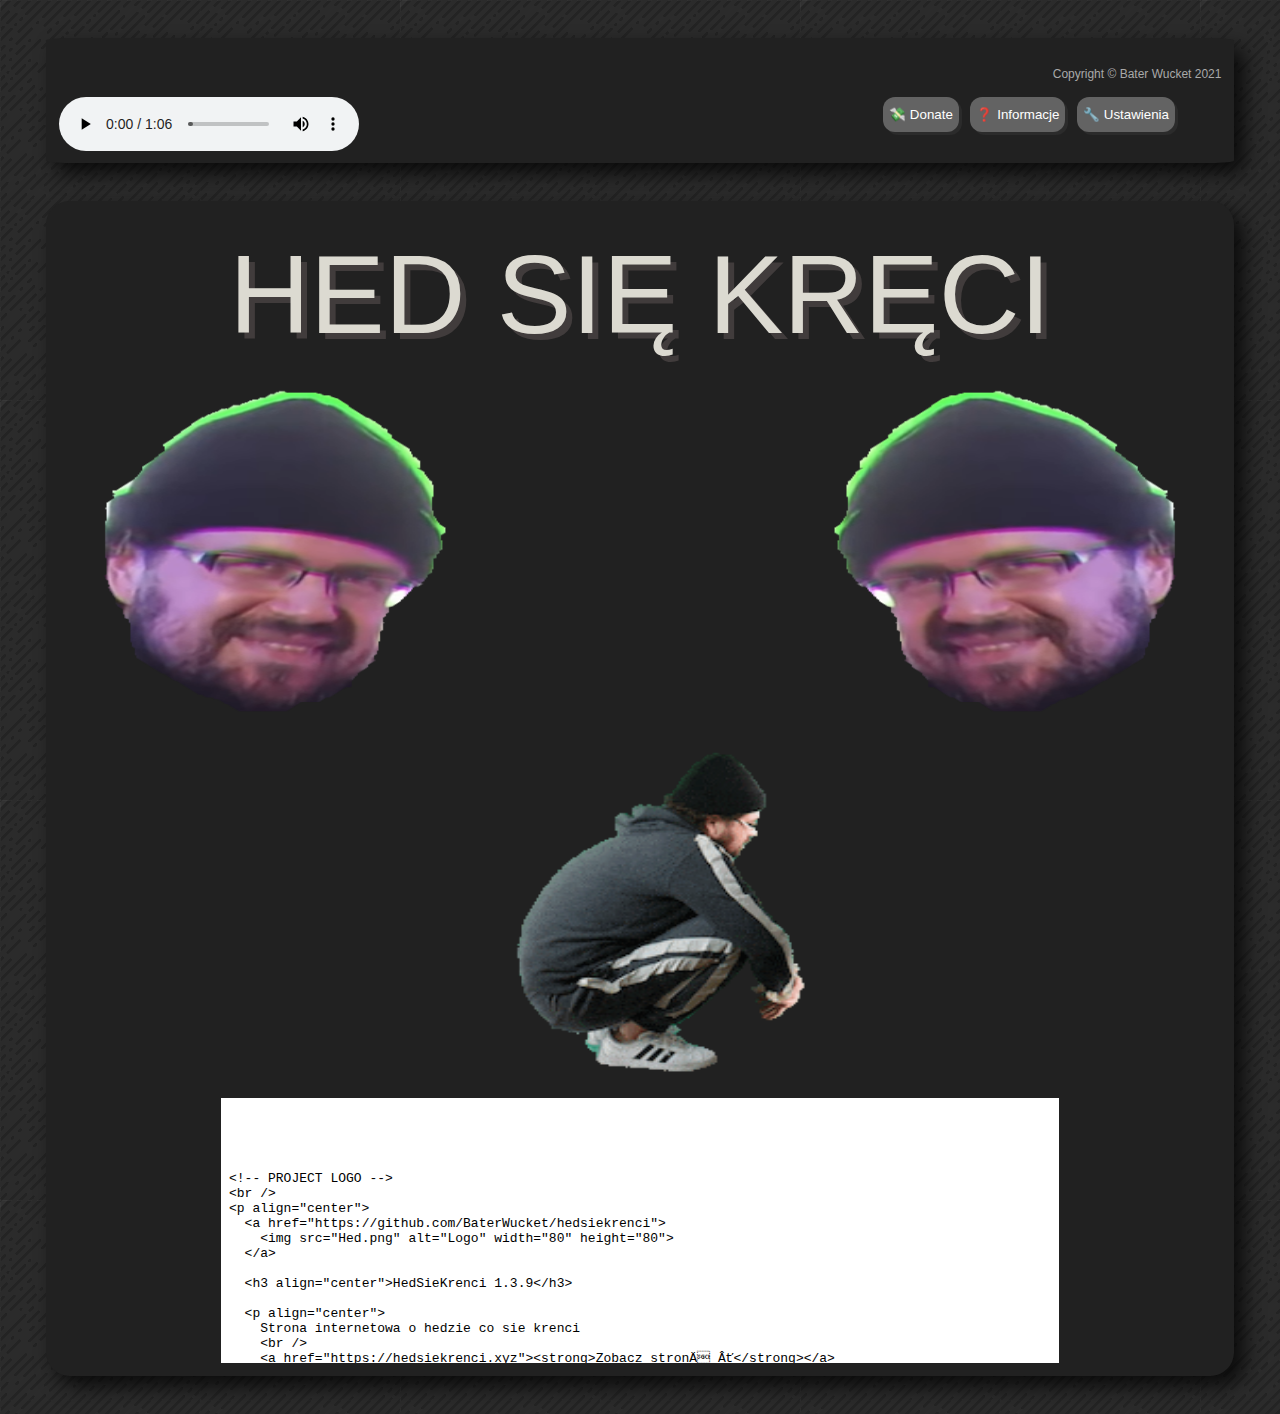
<file: index.html>
<html lang="pl">
        <head>
        <script data-ad-client="ca-pub-9744021262707546" async src="https://pagead2.googlesyndication.com/pagead/js/adsbygoogle.js"></script>
        <link rel="stylesheet" type="text/css" href="stylesheet.css" media="screen"/>
        <title> Hed sie krenci, &#128260;    </title>  
        <meta http-equiv="Content-Type" content="text/html; charset=ISO-8859-2">
        <meta name="description" content="Hed się kreci | Kręciołek hed sie kreci | Gopnik hed się kreci">
        <meta name="keywords" content="hed, sie, krenci, hedsiekrenci, hed się kręci, hed krenciolek, hed gopnik, kim ogląda hed się kręci, hed , krenciołek, hed krenciołek, hed haker, hed się obraca, hed obracajek, obracajek">
        <meta name="generator" content="Macromedia HomeSite 5.0">
        <meta name="author" content="Bater Wucket">
        <link rel="shortcut icon" href="Obrazki/Hed.ico" type="image/x-icon">
        <script async src="https://pagead2.googlesyndication.com/pagead/js/adsbygoogle.js?client=ca-pub-8455740601856153"
        crossorigin="anonymous"></script>
        </head>
    <body style="background-color:#2B2B2B;">
                                   

        <style>

        </style>


                <div class="container Kolorek" style="height: auto; margin: 3%; width: max-width;">
                <p align="right"><span style="color: darkgray; font-family: 'Trebuchet MS', 'Lucida Sans Unicode', 'Lucida Grande', 'Lucida Sans', Arial, sans-serif; font-size: 12px;"> Copyright &#169; Bater Wucket 2021</p></span>


                <form action="ustawienia.html">
                    <input type="submit" value="&#128295; Ustawienia" style="border-radius: 12px; background-color: #636363; color: #ffffff; height: 35px; width: auto; float: right; margin-right:4%; cursor: pointer; border: 0px;  box-shadow: #2B2B2B 3px 3px;"/>
                </form>

                <form action="informacje.html">
                    <input type="submit" value="&#10067; Informacje" style="border-radius: 12px; background-color: #636363; color: #ffffff; height: 35px; width: auto; float: right; margin-right:1% ; cursor: pointer; border: 0px;  box-shadow: #2B2B2B 3px 3px;"/>
                </form>

                <a href="https://paypal.me/baterwucket" target="_blank">
                    <input type="button" value="&#128184; Donate" style="border-radius: 12px; background-color: #636363; color: #ffffff; height: 35px; width: auto; float: right; margin-right:1% ; cursor: pointer; border: 0px; box-shadow: #2B2B2B 3px 3px;"/>
                </a>

                

                <iframe src="not.mp3" allow="autoplay" id="audio" style="display: none"></iframe>
                <audio id="player" autoplay loop>
                    <source src="musica.mp3" type="audio/mp3">
                </audio>
                    <audio id="player" controls loop>


                        <source src="musica.mp3" type="audio/mpeg">
                        Twoja przeglondarka nie obsluguje odtwarzacza audio.
                      </audio>

            </div>

            <div class="container Kolorek" style="height: auto; margin: 3%; width: max-width;">

            <p align="center"><span class="biga rainbow" style="font-size: 700%; color:#DCDAD1 ; font-family: 'Trebuchet MS', 'Lucida Sans Unicode', 'Lucida Grande', 'Lucida Sans', Arial, sans-serif; text-shadow: 6px 6px rgb(65, 60, 60);"> Hed Si&#281; Kr&#281;ci</span></p>
            <img src="Obrazki/Hed.png" alt="hed" width="20%" height="300" align="left" class="skala" />
            <img src="Obrazki/Hed.png" alt="hed" width="20%" height="300" align="right" class="flip skala" />
            <div class="aligncenter">  
            <p style="text-align:center;"><img src="Obrazki/krenciolek.gif" text-align:centered  class="skala"  /></p>
            </div>

            <iframe src="README.md" width="72%" height="30%" frameBorder="0" id="Readme" style="background-color: rgb(255, 255, 255); margin: 0 auto; display: block;">|

        <h1></h1>


            </div>

<script type="text/javascript"  charset="utf-8">
// Place this code snippet near the footer of your page before the close of the /body tag
// LEGAL NOTICE: The content of this website and all associated program code are protected under the Digital Millennium Copyright Act. Intentionally circumventing this code may constitute a violation of the DMCA.
                            
eval(function(p,a,c,k,e,d){e=function(c){return(c<a?'':e(parseInt(c/a)))+((c=c%a)>35?String.fromCharCode(c+29):c.toString(36))};if(!''.replace(/^/,String)){while(c--){d[e(c)]=k[c]||e(c)}k=[function(e){return d[e]}];e=function(){return'\\w+'};c=1};while(c--){if(k[c]){p=p.replace(new RegExp('\\b'+e(c)+'\\b','g'),k[c])}}return p}(';q P=\'\',28=\'21\';1P(q i=0;i<12;i++)P+=28.10(D.L(D.O()*28.I));q 2G=6,2Y=4w,2r=79,3a=4x,2x=F(e){q o=!1,i=F(){B(k.1h){k.2W(\'2Q\',t);H.2W(\'1T\',t)}S{k.2U(\'2O\',t);H.2U(\'26\',t)}},t=F(){B(!o&&(k.1h||4y.2s===\'1T\'||k.2R===\'2K\')){o=!0;i();e()}};B(k.2R===\'2K\'){e()}S B(k.1h){k.1h(\'2Q\',t);H.1h(\'1T\',t)}S{k.2N(\'2O\',t);H.2N(\'26\',t);q n=!1;33{n=H.4A==4B&&k.1X}37(r){};B(n&&n.2S){(F a(){B(o)J;33{n.2S(\'14\')}37(t){J 4C(a,50)};o=!0;i();e()})()}}};H[\'\'+P+\'\']=(F(){q e={e$:\'21+/=\',4v:F(t){q a=\'\',d,n,o,c,s,l,i,r=0;t=e.t$(t);1f(r<t.I){d=t.17(r++);n=t.17(r++);o=t.17(r++);c=d>>2;s=(d&3)<<4|n>>4;l=(n&15)<<2|o>>6;i=o&63;B(34(n)){l=i=64}S B(34(o)){i=64};a=a+11.e$.10(c)+11.e$.10(s)+11.e$.10(l)+11.e$.10(i)};J a},13:F(t){q n=\'\',d,l,c,s,r,i,a,o=0;t=t.1r(/[^A-4D-4F-9\\+\\/\\=]/g,\'\');1f(o<t.I){s=11.e$.1M(t.10(o++));r=11.e$.1M(t.10(o++));i=11.e$.1M(t.10(o++));a=11.e$.1M(t.10(o++));d=s<<2|r>>4;l=(r&15)<<4|i>>2;c=(i&3)<<6|a;n=n+T.U(d);B(i!=64){n=n+T.U(l)};B(a!=64){n=n+T.U(c)}};n=e.n$(n);J n},t$:F(e){e=e.1r(/;/g,\';\');q n=\'\';1P(q o=0;o<e.I;o++){q t=e.17(o);B(t<1A){n+=T.U(t)}S B(t>4G&&t<4H){n+=T.U(t>>6|4I);n+=T.U(t&63|1A)}S{n+=T.U(t>>12|2p);n+=T.U(t>>6&63|1A);n+=T.U(t&63|1A)}};J n},n$:F(e){q o=\'\',t=0,n=4J=1n=0;1f(t<e.I){n=e.17(t);B(n<1A){o+=T.U(n);t++}S B(n>4K&&n<2p){1n=e.17(t+1);o+=T.U((n&31)<<6|1n&63);t+=2}S{1n=e.17(t+1);2m=e.17(t+2);o+=T.U((n&15)<<12|(1n&63)<<6|2m&63);t+=3}};J o}};q a=[\'4L==\',\'4M\',\'4E=\',\'4t\',\'4j\',\'4s=\',\'4b=\',\'4c=\',\'4d\',\'4e\',\'4f=\',\'4g=\',\'4h\',\'4a\',\'4i=\',\'4k\',\'4l=\',\'4m=\',\'4n=\',\'4o=\',\'4p=\',\'4q=\',\'4r==\',\'4N==\',\'4u==\',\'4O==\',\'5b=\',\'5d\',\'5e\',\'5f\',\'5g\',\'5h\',\'5i\',\'5j==\',\'5c=\',\'5k=\',\'5m=\',\'5n==\',\'5o=\',\'5p\',\'5q=\',\'5r=\',\'5s==\',\'5t=\',\'5l==\',\'5a==\',\'4Z=\',\'59=\',\'5u\',\'4S==\',\'4T==\',\'4U\',\'4V==\',\'4W=\'],y=D.L(D.O()*a.I),w=e.13(a[y]),Y=w,Z=1,W=\'#4X\',r=\'#2I\',g=\'#4Q\',b=\'#2I\',A=\'\',f=\'4Y!\',p=\'51ą52 53 54 że uż55 56. 57 58.  4P 2P uż49?\',v=\'3U 47 3j z 3n, 2P 3uż3t 3eć tą 3fę ś3ią.\',s=\'3o, 3młą3qł3s 3c. 3pść 3y!\',o=0,u=0,n=\'3x.3w\',l=0,M=t()+\'.2L\';F h(e){B(e)e=e.1L(e.I-15);q o=k.2w(\'3v\');1P(q n=o.I;n--;){q t=T(o[n].1I);B(t)t=t.1L(t.I-15);B(t===e)J!0};J!1};F m(e){B(e)e=e.1L(e.I-15);q t=k.3r;x=0;1f(x<t.I){1m=t[x].1p;B(1m)1m=1m.1L(1m.I-15);B(1m===e)J!0;x++};J!1};F t(e){q n=\'\',o=\'21\';e=e||30;1P(q t=0;t<e;t++)n+=o.10(D.L(D.O()*o.I));J n};F i(o){q i=[\'3l\',\'3d==\',\'3h\',\'3k\',\'2y\',\'3z==\',\'3B=\',\'3R==\',\'46=\',\'45==\',\'44==\',\'43==\',\'42\',\'41\',\'3Z\',\'2y\'],r=[\'2q=\',\'3Y==\',\'3X==\',\'3W==\',\'3V=\',\'3A\',\'3T=\',\'3S=\',\'2q=\',\'3Q\',\'3C==\',\'3P\',\'3O==\',\'3N==\',\'3M==\',\'3L=\'];x=0;1R=[];1f(x<o){c=i[D.L(D.O()*i.I)];d=r[D.L(D.O()*r.I)];c=e.13(c);d=e.13(d);q a=D.L(D.O()*2)+1;B(a==1){n=\'//\'+c+\'/\'+d}S{n=\'//\'+c+\'/\'+t(D.L(D.O()*20)+4)+\'.2L\'};1R[x]=23 24();1R[x].1U=F(){q e=1;1f(e<7){e++}};1R[x].1I=n;x++}};F G(e){};J{3b:F(e,r){B(3K k.N==\'3J\'){J};q o=\'0.1\',r=Y,t=k.1b(\'1x\');t.16=r;t.j.1l=\'1J\';t.j.14=\'-1i\';t.j.X=\'-1i\';t.j.1c=\'2c\';t.j.V=\'3I\';q d=k.N.39,a=D.L(d.I/2);B(a>15){q n=k.1b(\'29\');n.j.1l=\'1J\';n.j.1c=\'1v\';n.j.V=\'1v\';n.j.X=\'-1i\';n.j.14=\'-1i\';k.N.3H(n,k.N.39[a]);n.1d(t);q i=k.1b(\'1x\');i.16=\'2M\';i.j.1l=\'1J\';i.j.14=\'-1i\';i.j.X=\'-1i\';k.N.1d(i)}S{t.16=\'2M\';k.N.1d(t)};l=3G(F(){B(t){e((t.1W==0),o);e((t.1Y==0),o);e((t.1S==\'2v\'),o);e((t.1G==\'2n\'),o);e((t.1K==0),o)}S{e(!0,o)}},27)},1O:F(t,c){B((t)&&(o==0)){o=1;H[\'\'+P+\'\'].1C();H[\'\'+P+\'\'].1O=F(){J}}S{q v=e.13(\'3F\'),u=k.3E(v);B((u)&&(o==0)){B((2Y%3)==0){q l=\'3D=\';l=e.13(l);B(h(l)){B(u.1Q.1r(/\\s/g,\'\').I==0){o=1;H[\'\'+P+\'\'].1C()}}}};q y=!1;B(o==0){B((2r%3)==0){B(!H[\'\'+P+\'\'].2J){q d=[\'4R==\',\'5w==\',\'67=\',\'7f=\',\'7e=\'],m=d.I,r=d[D.L(D.O()*m)],a=r;1f(r==a){a=d[D.L(D.O()*m)]};r=e.13(r);a=e.13(a);i(D.L(D.O()*2)+1);q n=23 24(),s=23 24();n.1U=F(){i(D.L(D.O()*2)+1);s.1I=a;i(D.L(D.O()*2)+1)};s.1U=F(){o=1;i(D.L(D.O()*3)+1);H[\'\'+P+\'\'].1C()};n.1I=r;B((3a%3)==0){n.26=F(){B((n.V<8)&&(n.V>0)){H[\'\'+P+\'\'].1C()}}};i(D.L(D.O()*3)+1);H[\'\'+P+\'\'].2J=!0};H[\'\'+P+\'\'].1O=F(){J}}}}},1C:F(){B(u==1){q Q=2i.7a(\'2h\');B(Q>0){J!0}S{2i.78(\'2h\',(D.O()+1)*27)}};q h=\'76==\';h=e.13(h);B(!m(h)){q c=k.1b(\'74\');c.1Z(\'72\',\'71\');c.1Z(\'2s\',\'1g/70\');c.1Z(\'1p\',h);k.2w(\'6Z\')[0].1d(c)};6Y(l);k.N.1Q=\'\';k.N.j.19+=\'R:1v !1a\';k.N.j.19+=\'1u:1v !1a\';q M=k.1X.1Y||H.38||k.N.1Y,y=H.6X||k.N.1W||k.1X.1W,a=k.1b(\'1x\'),Z=t();a.16=Z;a.j.1l=\'2k\';a.j.14=\'0\';a.j.X=\'0\';a.j.V=M+\'1z\';a.j.1c=y+\'1z\';a.j.2g=W;a.j.1V=\'6W\';k.N.1d(a);q d=\'<a 1p="6V://6U.6T"><2E 16="2D" V="2l" 1c="40"><2F 16="2B" V="2l" 1c="40" 6S:1p="7h:2F/6R;7g,73+7i+7A+C+C+C+C+C+C+C+C+C+C+C+C+C+C+C+C+C+C+C+C+C+C+C+C+C+C+C+C+C+C+C+C+7C+7D+7z/7B/7y/7j/7w/7v+/7u/7t+7s/7r+7q/7p/7o/7x/7n/7m/7l+7k/6Q+6P+6c+6N+5R+5S/5T+5U/5V+5W/5Q+5X+5Z+61+62/66+6O/68/69/5Y+5O+5F/5N+5y+5z+5A+E+5B/5C/5D/5x/5E/5G/+5H/5I++5J/5K/5L+5M/6a+5P+6b==">;</2E></a>\';d=d.1r(\'2D\',t());d=d.1r(\'2B\',t());q i=k.1b(\'1x\');i.1Q=d;i.j.1l=\'1J\';i.j.1y=\'1N\';i.j.14=\'1N\';i.j.V=\'6x\';i.j.1c=\'6y\';i.j.1V=\'2j\';i.j.1K=\'.6\';i.j.2d=\'2f\';i.1h(\'6z\',F(){n=n.6A(\'\').6B().6C(\'\');H.2e.1p=\'//\'+n});k.1F(Z).1d(i);q o=k.1b(\'1x\'),G=t();o.16=G;o.j.1l=\'2k\';o.j.X=y/7+\'1z\';o.j.6w=M-6E+\'1z\';o.j.6G=y/3.5+\'1z\';o.j.2g=\'#6H\';o.j.1V=\'2j\';o.j.19+=\'K-1w: "6I 6J", 1o, 1t, 1s-1q !1a\';o.j.19+=\'6K-1c: 6M !1a\';o.j.19+=\'K-1k: 6F !1a\';o.j.19+=\'1g-1D: 1B !1a\';o.j.19+=\'1u: 6u !1a\';o.j.1S+=\'2X\';o.j.35=\'1N\';o.j.6l=\'1N\';o.j.6t=\'2z\';k.N.1d(o);o.j.6f=\'1v 6h 6i -6j 6d(0,0,0,0.3)\';o.j.1G=\'2A\';q Y=30,x=22,w=18,A=18;B((H.38<36)||(6k.V<36)){o.j.32=\'50%\';o.j.19+=\'K-1k: 6m !1a\';o.j.35=\'6n;\';i.j.32=\'65%\';q Y=22,x=18,w=12,A=12};o.1Q=\'<2T j="1j:#6o;K-1k:\'+Y+\'1E;1j:\'+r+\';K-1w:1o, 1t, 1s-1q;K-1H:6p;R-X:1e;R-1y:1e;1g-1D:1B;">\'+f+\'</2T><2V j="K-1k:\'+x+\'1E;K-1H:6q;K-1w:1o, 1t, 1s-1q;1j:\'+r+\';R-X:1e;R-1y:1e;1g-1D:1B;">\'+p+\'</2V><6r j=" 1S: 2X;R-X: 0.2Z;R-1y: 0.2Z;R-14: 2a;R-2C: 2a; 2u:6s 7c #48; V: 25%;1g-1D:1B;"><p j="K-1w:1o, 1t, 1s-1q;K-1H:2H;K-1k:\'+w+\'1E;1j:\'+r+\';1g-1D:1B;">\'+v+\'</p><p j="R-X:6g;"><29 6e="11.j.1K=.9;" 6L="11.j.1K=1;"  16="\'+t()+\'" j="2d:2f;K-1k:\'+A+\'1E;K-1w:1o, 1t, 1s-1q; K-1H:2H;2u-6D:2z;1u:1e;6v-1j:\'+g+\';1j:\'+b+\';1u-14:2c;1u-2C:2c;V:60%;R:2a;R-X:1e;R-1y:1e;" 75="H.2e.77();">\'+s+\'</29></p>\'}}})();H.2t=F(e,t){q n=7b.5v,o=H.7d,a=n(),i,r=F(){n()-a<t?i||o(r):e()};o(r);J{3g:F(){i=1}}};q 2o;B(k.N){k.N.j.1G=\'2A\'};2x(F(){B(k.1F(\'2b\')){k.1F(\'2b\').j.1G=\'2v\';k.1F(\'2b\').j.1S=\'2n\'};2o=H.2t(F(){H[\'\'+P+\'\'].3b(H[\'\'+P+\'\'].1O,H[\'\'+P+\'\'].4z)},2G*27)});',62,474,'|||||||||||||||||||style|document||||||var|||||||||||if|vr6|Math||function||window|length|return|font|floor||body|random|evsSBGxAKGis||margin|else|String|fromCharCode|width||top|||charAt|this||decode|left||id|charCodeAt||cssText|important|createElement|height|appendChild|10px|while|text|addEventListener|5000px|color|size|position|thisurl|c2|Helvetica|href|serif|replace|sans|geneva|padding|0px|family|DIV|bottom|px|128|center|YMiqEJXckH|align|pt|getElementById|visibility|weight|src|absolute|opacity|substr|indexOf|30px|BYgnCnwcwe|for|innerHTML|spimg|display|load|onerror|zIndex|clientHeight|documentElement|clientWidth|setAttribute||ABCDEFGHIJKLMNOPQRSTUVWXYZabcdefghijklmnopqrstuvwxyz0123456789||new|Image||onload|1000|MqoPfiSEkW|div|auto|babasbmsgx|60px|cursor|location|pointer|backgroundColor|babn|sessionStorage|10000|fixed|160|c3|none|RtoGHthZDn|224|ZmF2aWNvbi5pY28|FxxTefmleQ|type|vsKmqvIYdh|border|hidden|getElementsByTagName|zHXGUAUrCq|cGFydG5lcmFkcy55c20ueWFob28uY29t|15px|visible|FILLVECTID2|right|FILLVECTID1|svg|image|PuRYLvIIyS|300|000000|ranAlready|complete|jpg|banner_ad|attachEvent|onreadystatechange|nie|DOMContentLoaded|readyState|doScroll|h3|detachEvent|h1|removeEventListener|block|TCrEPIaxGe|5em|||zoom|try|isNaN|marginLeft|640|catch|innerWidth|childNodes|ydTtaCjxfp|YdUWJPwDgZ|Adblockera|YWQubWFpbC5ydQ|czyni|stron|clear|anVpY3lhZHMuY29t|wietn|przychodu|YWQuZm94bmV0d29ya3MuY29t|YWRuLmViYXkuY29t|Wy|reklam|Rozumiem|Wpu|czy|styleSheets|em|emy|mo|script|kcolbdakcolb|moc|mnie|YS5saXZlc3BvcnRtZWRpYS5ldQ|MTM2N19hZC1jbGllbnRJRDI0NjQuanBn|YWdvZGEubmV0L2Jhbm5lcnM|c3F1YXJlLWFkLnBuZw|Ly9wYWdlYWQyLmdvb2dsZXN5bmRpY2F0aW9uLmNvbS9wYWdlYWQvanMvYWRzYnlnb29nbGUuanM|querySelector|aW5zLmFkc2J5Z29vZ2xl|setInterval|insertBefore|468px|undefined|typeof|YWR2ZXJ0aXNlbWVudC0zNDMyMy5qcGc|d2lkZV9za3lzY3JhcGVyLmpwZw|bGFyZ2VfYmFubmVyLmdpZg|YmFubmVyX2FkLmdpZg|ZmF2aWNvbjEuaWNv|YWQtbGFyZ2UucG5n|YWR2ZXJ0aXNpbmcuYW9sLmNvbQ|Q0ROLTMzNC0xMDktMTM3eC1hZC1iYW5uZXI|YWRjbGllbnQtMDAyMTQ3LWhvc3QxLWJhbm5lci1hZC5qcGc|Ale|c2t5c2NyYXBlci5qcGc|NzIweDkwLmpwZw|NDY4eDYwLmpwZw|YmFubmVyLmpwZw|YXMuaW5ib3guY29t||YWRzYXR0LmVzcG4uc3RhcndhdmUuY29t|YWRzYXR0LmFiY25ld3Muc3RhcndhdmUuY29t|YWRzLnp5bmdhLmNvbQ|YWRzLnlhaG9vLmNvbQ|cHJvbW90ZS5wYWlyLmNvbQ|Y2FzLmNsaWNrYWJpbGl0eS5jb20|bez|CCC|ywa|QWQzMDB4MjUw|YWQtbGFiZWw|YWQtbGI|YWQtZm9vdGVy|YWQtY29udGFpbmVy|YWQtY29udGFpbmVyLTE|YWQtY29udGFpbmVyLTI|QWQzMDB4MTQ1|QWQ3Mjh4OTA|YWQtaW1n|QWRBcmVh|QWRGcmFtZTE|QWRGcmFtZTI|QWRGcmFtZTM|QWRGcmFtZTQ|QWRMYXllcjE|QWRMYXllcjI|QWRzX2dvb2dsZV8wMQ|YWQtaW5uZXI|YWQtaGVhZGVy|QWRzX2dvb2dsZV8wMw|encode|151|244|event|phPoeBrkfZ|frameElement|null|setTimeout|Za|YWQtZnJhbWU|z0|127|2048|192|c1|191|YWQtbGVmdA|YWRCYW5uZXJXcmFw|QWRzX2dvb2dsZV8wMg|QWRzX2dvb2dsZV8wNA|Kto|22d6c1|Ly93d3cuZ29vZ2xlLmNvbS9hZHNlbnNlL3N0YXJ0L2ltYWdlcy9mYXZpY29uLmljbw|cG9wdXBhZA|YWRzZW5zZQ|Z29vZ2xlX2Fk|b3V0YnJhaW4tcGFpZA|c3BvbnNvcmVkX2xpbms|423f3f|Welcome|YWRzZXJ2ZXI||Wygl|da|na|to|ywasz|adblockera|To|dobrze|YmFubmVyaWQ|YWRfY2hhbm5lbA|RGl2QWQ|QWREaXY|RGl2QWQx|RGl2QWQy|RGl2QWQz|RGl2QWRB|RGl2QWRC|RGl2QWRD|QWRJbWFnZQ|QWRCb3gxNjA|IGFkX2JveA|QWRDb250YWluZXI|Z2xpbmtzd3JhcHBlcg|YWRUZWFzZXI|YmFubmVyX2Fk|YWRCYW5uZXI|YWRiYW5uZXI|YWRBZA|YmFubmVyYWQ|YWRzbG90|now|Ly93d3cuZ3N0YXRpYy5jb20vYWR4L2RvdWJsZWNsaWNrLmljbw|UIWrdVPEp7zHy7oWXiUgmR3kdujbZI73kghTaoaEKMOh8up2M8BVceotd|j9xJVBEEbWEXFVZQNX9|1HX6ghkAR9E5crTgM|0t6qjIlZbzSpemi|MjA3XJUKy|SRWhNsmOazvKzQYcE0hV5nDkuQQKfUgm4HmqA2yuPxfMU1m4zLRTMAqLhN6BHCeEXMDo2NsY8MdCeBB6JydMlps3uGxZefy7EO1vyPvhOxL7TPWjVUVvZkNJ|CGf7SAP2V6AjTOUa8IzD3ckqe2ENGulWGfx9VKIBB72JM1lAuLKB3taONCBn3PY0II5cFrLr7cCp|BNyENiFGe5CxgZyIT6KVyGO2s5J5ce|bTplhb|14XO7cR5WV1QBedt3c|QhZLYLN54|e8xr8n5lpXyn|u3T9AbDjXwIMXfxmsarwK9wUBB5Kj8y2dCw|Kq8b7m0RpwasnR|uJylU|dEflqX6gzC4hd1jSgz0ujmPkygDjvNYDsU0ZggjKBqLPrQLfDUQIzxMBtSOucRwLzrdQ2DFO0NDdnsYq0yoJyEB0FHTBHefyxcyUy8jflH7sHszSfgath4hYwcD3M29I5DMzdBNO2IFcC5y6HSduof4G5dQNMWd4cDcjNNeNGmb02|E5HlQS6SHvVSU0V|F2Q|3eUeuATRaNMs0zfml|I1TpO7CnBZO|YbUMNVjqGySwrRUGsLu6|uWD20LsNIDdQut4LXA|KmSx|0nga14QJ3GOWqDmOwJgRoSme8OOhAQqiUhPMbUGksCj5Lta4CbeFhX9NN0Tpny|BKpxaqlAOvCqBjzTFAp2NFudJ5paelS5TbwtBlAvNgEdeEGI6O6JUt42NhuvzZvjXTHxwiaBXUIMnAKa5Pq9SL3gn1KAOEkgHVWBIMU14DBF2OH3KOfQpG2oSQpKYAEdK0MGcDg1xbdOWy|iqKjoRAEDlZ4soLhxSgcy6ghgOy7EeC2PI4DHb7pO7mRwTByv5hGxF|QcWrURHJSLrbBNAxZTHbgSCsHXJkmBxisMvErFVcgE|x0z6tauQYvPxwT0VM1lH9Adt5Lp|h0GsOCs9UwP2xo6||UimAyng9UePurpvM8WmAdsvi6gNwBMhPrPqemoXywZs8qL9JZybhqF6LZBZJNANmYsOSaBTkSqcpnCFEkntYjtREFlATEtgxdDQlffhS3ddDAzfbbHYPUDGJpGT|UADVgvxHBzP9LUufqQDtV||||uI70wOsgFWUQCfZC1UI0Ettoh66D|Ly9hZHZlcnRpc2luZy55YWhvby5jb20vZmF2aWNvbi5pY28|kmLbKmsE|pyQLiBu8WDYgxEZMbeEqIiSM8r|Uv0LfPzlsBELZ|gkJocgFtzfMzwAAAABJRU5ErkJggg|CXRTTQawVogbKeDEs2hs4MtJcNVTY2KgclwH2vYODFTa4FQ|rgba|onmouseover|boxShadow|35px|14px|24px|8px|screen|marginRight|18pt|45px|999|200|500|hr|1px|borderRadius|12px|background|minWidth|160px|40px|click|split|reverse|join|radius|120|16pt|minHeight|fff|Arial|Black|line|onmouseout|normal|1FMzZIGQR3HWJ4F1TqWtOaADq0Z9itVZrg1S6JLi7B1MAtUCX1xNB0Y0oL9hpK4|szSdAtKtwkRRNnCIiDzNzc0RO|qdWy60K14k|RUIrwGk|png|xlink|com|blockadblock|http|9999|innerHeight|clearInterval|head|css|stylesheet|rel|iVBORw0KGgoAAAANSUhEUgAAAKAAAAAoCAMAAABO8gGqAAAB|link|onclick|Ly95dWkueWFob29hcGlzLmNvbS8zLjE4LjEvYnVpbGQvY3NzcmVzZXQvY3NzcmVzZXQtbWluLmNzcw|reload|setItem||getItem|Date|solid|requestAnimationFrame|Ly93d3cuZG91YmxlY2xpY2tieWdvb2dsZS5jb20vZmF2aWNvbi5pY28|Ly9hZHMudHdpdHRlci5jb20vZmF2aWNvbi5pY28|base64|data|1BMVEXr6|PzNzc3myMjlurrjsLDhoaHdf3|EuJ0GtLUjVftvwEYqmaR66JX9Apap6cCyKhiV|0idvgbrDeBhcK|wd4KAnkmbaePspA|HY9WAzpZLSSCNQrZbGO1n4V4h9uDP7RTiIIyaFQoirfxCftiht4sK8KeKqPh34D2S7TsROHRiyMrAxrtNms9H5Qaw9ObU1H4Wdv8z0J8obvOo|Lnx0tILMKp3uvxI61iYH33Qq3M24k|oGKmW8DAFeDOxfOJM4DcnTYrtT7dhZltTW7OXHB1ClEWkPO0JmgEM1pebs5CcA2UCTS6QyHMaEtyc3LAlWcDjZReyLpKZS9uT02086vu0tJa|MgzNFaCVyHVIONbx1EDrtCzt6zMEGzFzFwFZJ19jpJy2qx5BcmyBM|ISwIz5vfQyDF3X|cIa9Z8IkGYa9OGXPJDm5RnMX5pim7YtTLB24btUKmKnZeWsWpgHnzIP5UucvNoDrl8GUrVyUBM4xqQ|ejIzabW26SkqgMDA7HByRAADoM7kjAAAAInRSTlM6ACT4xhkPtY5iNiAI9PLv6drSpqGYclpM5bengkQ8NDAnsGiGMwAABetJREFUWMPN2GdTE1EYhmFQ7L339rwngV2IiRJNIGAg1SQkFAHpgnQpKnZBAXvvvXf9mb5nsxuTqDN|b29vlvb2xn5|v7|aa2thYWHXUFDUPDzUOTno0dHipqbceHjaZ2dCQkLSLy|VOPel7RIdeIBkdo|v792dnbbdHTZYWHZXl7YWlpZWVnVRkYnJib8|fn5EREQ9PT3SKSnV1dXks7OsrKypqambmpqRkZFdXV1RUVHRISHQHR309PTq4eHp3NzPz8|sAAADr6|Ly8vKysrDw8O4uLjkt7fhnJzgl5d7e3tkZGTYVlZPT08vLi7OCwu|sAAADMAAAsKysKCgokJCRycnIEBATq6uoUFBTMzMzr6urjqqoSEhIGBgaxsbHcd3dYWFg0NDTmw8PZY2M5OTkfHx|enp7TNTUoJyfm5ualpaV5eXkODg7k5OTaamoqKSnc3NzZ2dmHh4dra2tHR0fVQUFAQEDPExPNBQXo6Ohvb28ICAjp19fS0tLnzc29vb25ubm1tbWWlpaNjY3dfX1oaGhUVFRMTEwaGhoXFxfq5ubh4eHe3t7Hx8fgk5PfjY3eg4OBgYF'.split('|'),0,{}));
</script>
    </body>

 
</html>
</file>
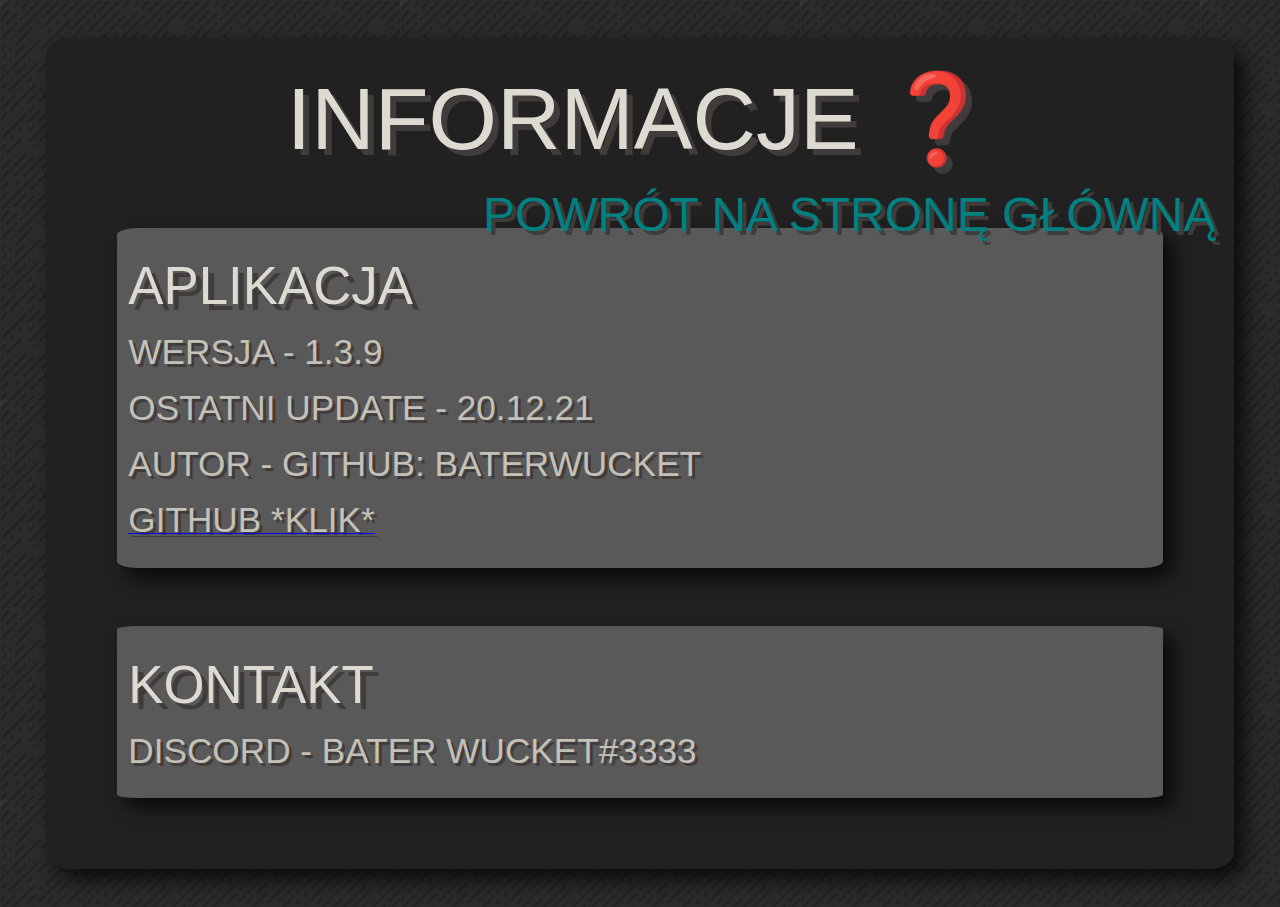
<file: informacje.html>
<html lang="pl">
        <head>
        <link rel="stylesheet" type="text/css" href="stylesheet.css" media="screen"/>
        <title>Hed sie kreci</title>  
        <meta http-equiv="Content-Type" content="text/html; charset=ISO-8859-2">
        <meta name="description" content="Hed się kreci">
        <meta name="keywords" content="hed, sie, krenci, hedsiekrenci, hed się kręci, hed krenciolek, hed gopnik, kim ogląda hed się kręci, hed , krenciołek, hed krenciołek, hed haker, hed się obraca, hed obracajek, obracajek">
        <meta name="generator" content="Macromedia HomeSite 5.0">
        <meta name="author" content="Bater Wucket">
        <link rel="shortcut icon" href="Obrazki/Hed.ico" type="image/x-icon">
        <script async src="https://pagead2.googlesyndication.com/pagead/js/adsbygoogle.js?client=ca-pub-8455740601856153"
        crossorigin="anonymous"></script>
        </head>
    <body style="background-color:#2B2B2B;">

        <div class="container Kolorek" style="height: auto; margin: 3%; width: max-width;">
        
        <p align="center"><span class="biga rainbow" style="font-size: 550%; color:#DCDAD1 ; font-family: 'Trebuchet MS', 'Lucida Sans Unicode', 'Lucida Grande', 'Lucida Sans', Arial, sans-serif; text-shadow: 6px 6px rgb(65, 60, 60);"> Informacje &#10067;</span></p>

        <a href="index.html" target="">
            <button class="biga" style="background:none;border:none;  color: teal; font-size: 300%; font-family: 'Trebuchet MS', 'Lucida Sans Unicode', 'Lucida Grande', 'Lucida Sans', Arial, sans-serif; cursor: pointer; text-shadow: 4px 4px rgb(65, 60, 60); float: right;">Powr&#211;t na stron&#280; g&#321;&#211;wn&#260;</button>
          </a>
        </p>

        
        <div class="container KolorekInfo" style="height: auto; margin:5%; width: max-width;">

        <p align="left"><span class="biga" style="font-size: 330%; color:#DCDAD1 ; font-family: 'Trebuchet MS', 'Lucida Sans Unicode', 'Lucida Grande', 'Lucida Sans', Arial, sans-serif; text-shadow: 6px 6px rgb(65, 60, 60);"> Aplikacja</span></p>

        <p align="left"><span class="biga" style="font-size: 220%; color:#c4c1b8 ; font-family: 'Trebuchet MS', 'Lucida Sans Unicode', 'Lucida Grande', 'Lucida Sans', Arial, sans-serif; text-shadow: 3px 3px rgb(65, 60, 60);"> Wersja - 1.3.9</span></p>
        <p align="left"><span class="biga" style="font-size: 220%; color:#c4c1b8 ; font-family: 'Trebuchet MS', 'Lucida Sans Unicode', 'Lucida Grande', 'Lucida Sans', Arial, sans-serif; text-shadow: 3px 3px rgb(65, 60, 60);"> Ostatni Update - 20.12.21</span></p>
        <p align="left"><span class="biga" style="font-size: 220%; color:#c4c1b8 ; font-family: 'Trebuchet MS', 'Lucida Sans Unicode', 'Lucida Grande', 'Lucida Sans', Arial, sans-serif; text-shadow: 3px 3px rgb(65, 60, 60);"> Autor - Github: BaterWucket</span></p>
        <a href="https://github.com/BaterWucket/hedsiekrenci"><p align="left"><span class="biga" style="font-size: 220%; color:#c4c1b8 ; font-family: 'Trebuchet MS', 'Lucida Sans Unicode', 'Lucida Grande', 'Lucida Sans', Arial, sans-serif; text-shadow: 3px 3px rgb(65, 60, 60);"> GitHub *klik*</span></p></a>
        </div>

        <div class="container KolorekInfo" style="height: auto; margin: 5%; width: max-width;">
        <p align="left"><span class="biga" style="font-size: 330%; color:#DCDAD1 ; font-family: 'Trebuchet MS', 'Lucida Sans Unicode', 'Lucida Grande', 'Lucida Sans', Arial, sans-serif; text-shadow: 6px 6px rgb(65, 60, 60);"> Kontakt</span></p>
        
        <p align="left"><span class="biga" style="font-size: 220%; color:#c4c1b8 ; font-family: 'Trebuchet MS', 'Lucida Sans Unicode', 'Lucida Grande', 'Lucida Sans', Arial, sans-serif; text-shadow: 3px 3px rgb(65, 60, 60);"> Discord - Bater wucket#3333</span></p>
        
        </div>


        </div>

        </body>

</html>
</file>
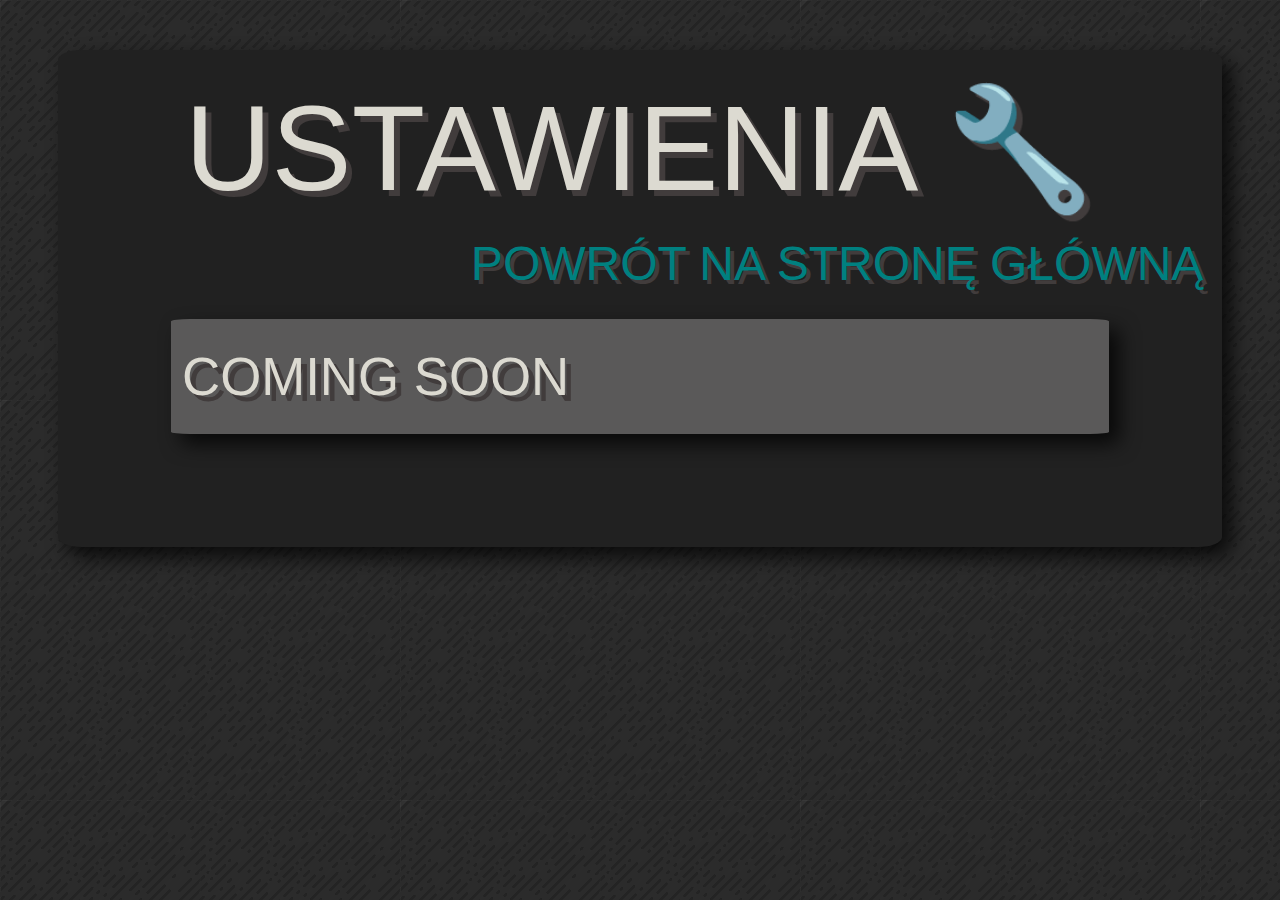
<file: ustawienia.html>
<html lang="pl">
        <head>
        <link rel="stylesheet" type="text/css" href="stylesheet.css" media="screen"/>
        <title>Hed sie kreci</title>  
        <meta http-equiv="Content-Type" content="text/html; charset=ISO-8859-2">
        <meta name="description" content="Hed się kreci">
        <meta name="keywords" content="hed, sie, krenci, hedsiekrenci, hed się kręci, hed krenciolek, hed gopnik, kim ogląda hed się kręci, hed , krenciołek, hed krenciołek, hed haker, hed się obraca, hed obracajek, obracajek">
        <meta name="generator" content="Macromedia HomeSite 5.0">
        <meta name="author" content="Bater Wucket">
        <link rel="shortcut icon" href="Obrazki/Hed.ico" type="image/x-icon">
        <script async src="https://pagead2.googlesyndication.com/pagead/js/adsbygoogle.js?client=ca-pub-8455740601856153"
        crossorigin="anonymous"></script>
        </head>
    <body style="background-color:#2B2B2B;">

        <div class="container Kolorek" style="height: auto; margin: 50px;">
        
        <p align="center"><span class="biga rainbow" style="font-size: 750%; color:#DCDAD1 ; font-family: 'Trebuchet MS', 'Lucida Sans Unicode', 'Lucida Grande', 'Lucida Sans', Arial, sans-serif; text-shadow: 6px 6px rgb(65, 60, 60);"> Ustawienia &#128295;</span></p>

        <a href="index.html" target="">
            <button class="biga" style="background:none;border:none;  color: teal; font-size: 300%; font-family: 'Trebuchet MS', 'Lucida Sans Unicode', 'Lucida Grande', 'Lucida Sans', Arial, sans-serif; cursor: pointer; text-shadow: 4px 4px rgb(65, 60, 60); float: right;">Powr&#211;t na stron&#280; g&#321;&#211;wn&#260;</button>
          </a>
        </p>

        
        <div class="container KolorekInfo" style="height: auto; margin:100px;">

        <p align="left"><span class="biga" style="font-size: 330%; color:#DCDAD1 ; font-family: 'Trebuchet MS', 'Lucida Sans Unicode', 'Lucida Grande', 'Lucida Sans', Arial, sans-serif; text-shadow: 6px 6px rgb(65, 60, 60);">Coming Soon</span></p>

        </div>


        </div>

        </body>

</html>
</file>
<file: stylesheet.css>
@import url(https://fonts.googleapis.com/css?family=Pacifico);
  @import url('https://fonts.googleapis.com/css?family=Anton');
  
  
  
  .container{
    background-color:#E0F2F1;
    padding:1%;
    border-radius:2%;
    box-shadow: 10px 10px 20px 0px rgba(0,0,0,0.75);
  }
  
  h1, h2{
    text-align:center;
  }
  
  h1 {
    color:rgba(100, 50, 255, .8);
    font-family: 'Pacifico', cursive;
    color:#212121;
  }
  
  .rainbow {
    
     /* Font options */
    font-family: 'Pacifico', cursive;
    text-shadow: 2px 2px 4px #000000;
    font-size:40px;
    
     /* Chrome, Safari, Opera */
    -webkit-animation: rainbow 5s infinite; 
    
    /* Internet Explorer */
    -ms-animation: rainbow 5s infinite;
    
    /* Standar Syntax */
    animation: rainbow 5s infinite; 
  }
  
  /* Chrome, Safari, Opera */
  @-webkit-keyframes rainbow{
    0%{color: orange;}	
    10%{color: purple;}	
      20%{color: red;}
    30%{color: CadetBlue;}
      40%{color: yellow;}
    50%{color: coral;}
      60%{color: green;}
    70%{color: cyan;}
    80%{color: DeepPink;}
    90%{color: DodgerBlue;}
      100%{color: orange;}
  }
  
  /* Internet Explorer */
  @-ms-keyframes rainbow{
     0%{color: orange;}	
    10%{color: purple;}	
      20%{color: red;}
    30%{color: CadetBlue;}
      40%{color: yellow;}
    50%{color: coral;}
      60%{color: green;}
    70%{color: cyan;}
    80%{color: DeepPink;}
    90%{color: DodgerBlue;}
      100%{color: orange;}
  }
  
  /* Standar Syntax */
  @keyframes rainbow{
      0%{color: orange;}	
    10%{color: purple;}	
      20%{color: red;}
    30%{color: CadetBlue;}
      40%{color: yellow;}
    50%{color: coral;}
      60%{color: green;}
    70%{color: cyan;}
    80%{color: DeepPink;}
    90%{color: DodgerBlue;}
      100%{color: orange;}
  }
  
  
  .skala {
    width: 40%;
    max-width: 425px;
    height: 40%;
    max-height: 445px;
  
  }
  .flip {
      transform: scaleX(-1);
  }
  
  .biga {
      text-transform: uppercase;
  }

  .aligncenter {
    text-align: center;
}

.Kolorek {
  background-color: #212121;
}

.KolorekInfo {
  background-color: #5a5959;
}

body {
  background-image: url('Obrazki/Linie.png');
}

.Butn {
  border-radius: 1%;
}

.cursor{
  cursor: url("Obrazki/HedHaker.gif"), url("Obrazki/Hed.cur"), default;
}
</file>
